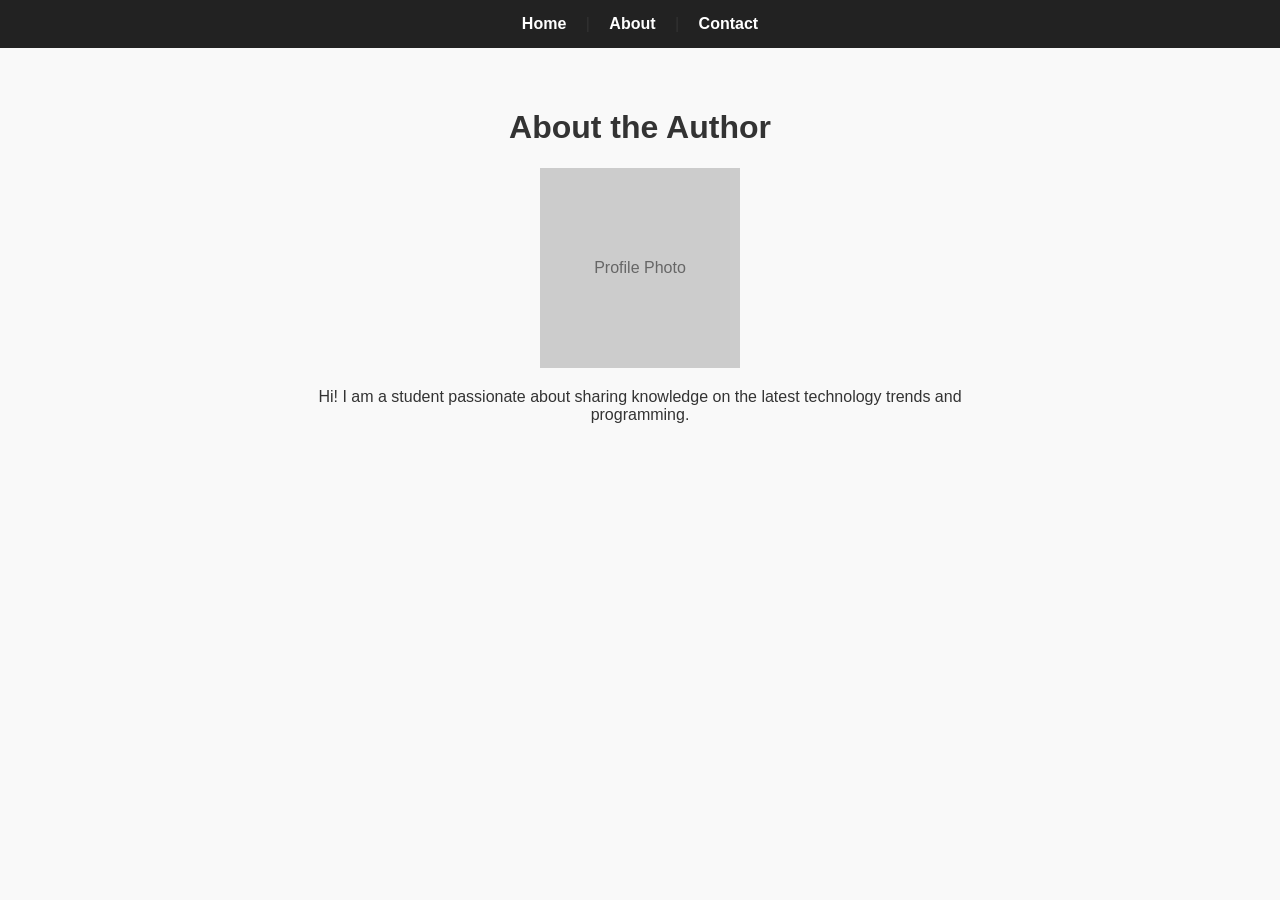
<file: ASSIGNMENT_2/about.html>
<!DOCTYPE html>
<html>
<head>
    <title>About the Author</title>
    <link rel="stylesheet" href="style.css">
</head>
<body>
    <nav>
        <a href="index.html">Home</a> | 
        <a href="about.html">About</a> | 
        <a href="contact.html">Contact</a>
    </nav>
    <div class="container">
        <h1>About the Author</h1>
        <div class="image-placeholder" style="width: 200px; margin: 0 auto 20px;">Profile Photo</div>
        <p>Hi! I am a student passionate about sharing knowledge on the latest technology trends and programming.</p>
    </div>
</body>
</html>
</file>
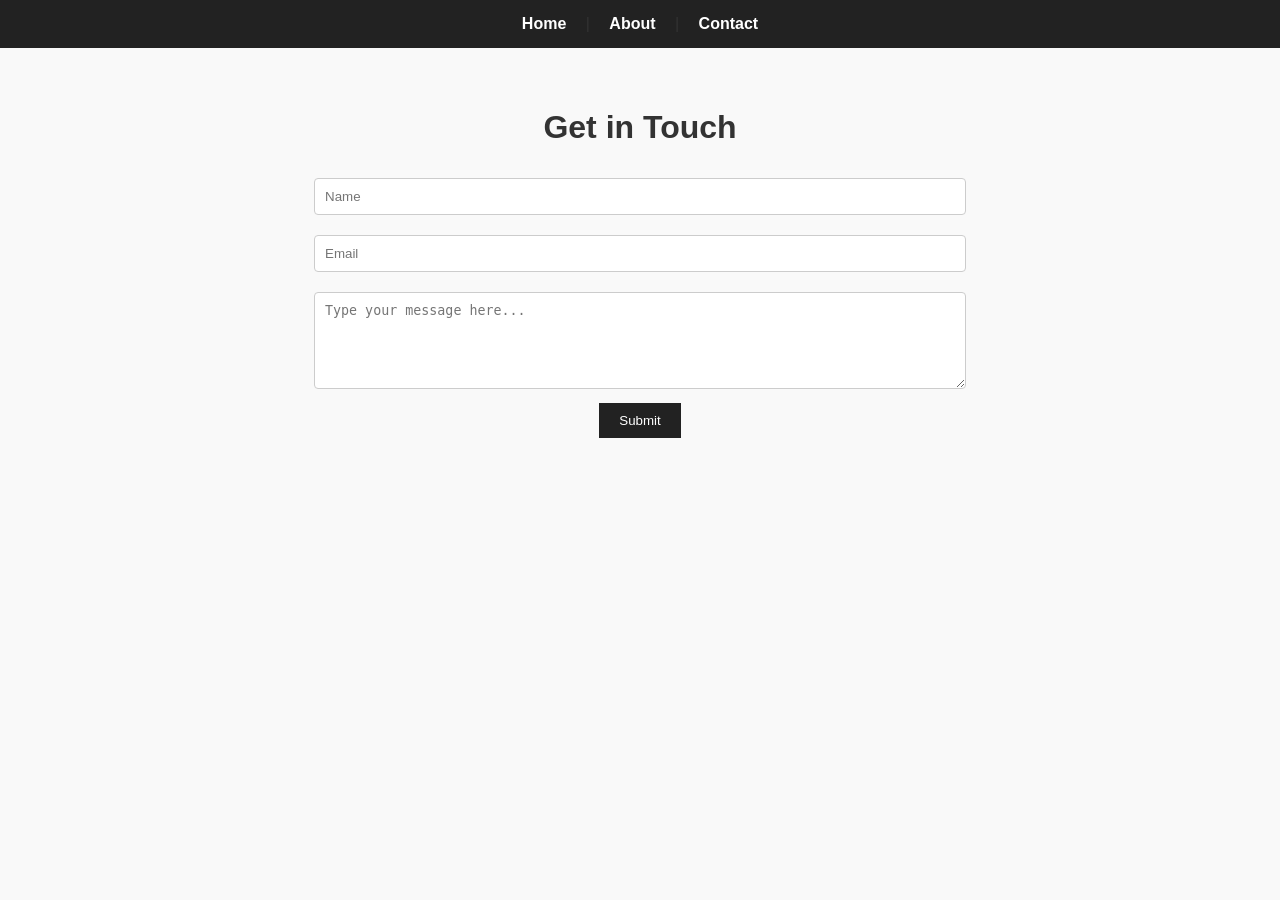
<file: ASSIGNMENT_2/contact.html>
<!DOCTYPE html>
<html>
<head>
    <title>Contact</title>
    <link rel="stylesheet" href="style.css">
</head>
<body>
    <nav>
        <a href="index.html">Home</a> | 
        <a href="about.html">About</a> | 
        <a href="contact.html">Contact</a>
    </nav>
    <div class="container">
        <h1>Get in Touch</h1>
        <form>
            <input type="text" placeholder="Name"><br>
            <input type="email" placeholder="Email"><br>
            <textarea rows="5" placeholder="Type your message here..."></textarea><br>
            <button type="button">Submit</button>
        </form>
    </div>
</body>
</html>
</file>
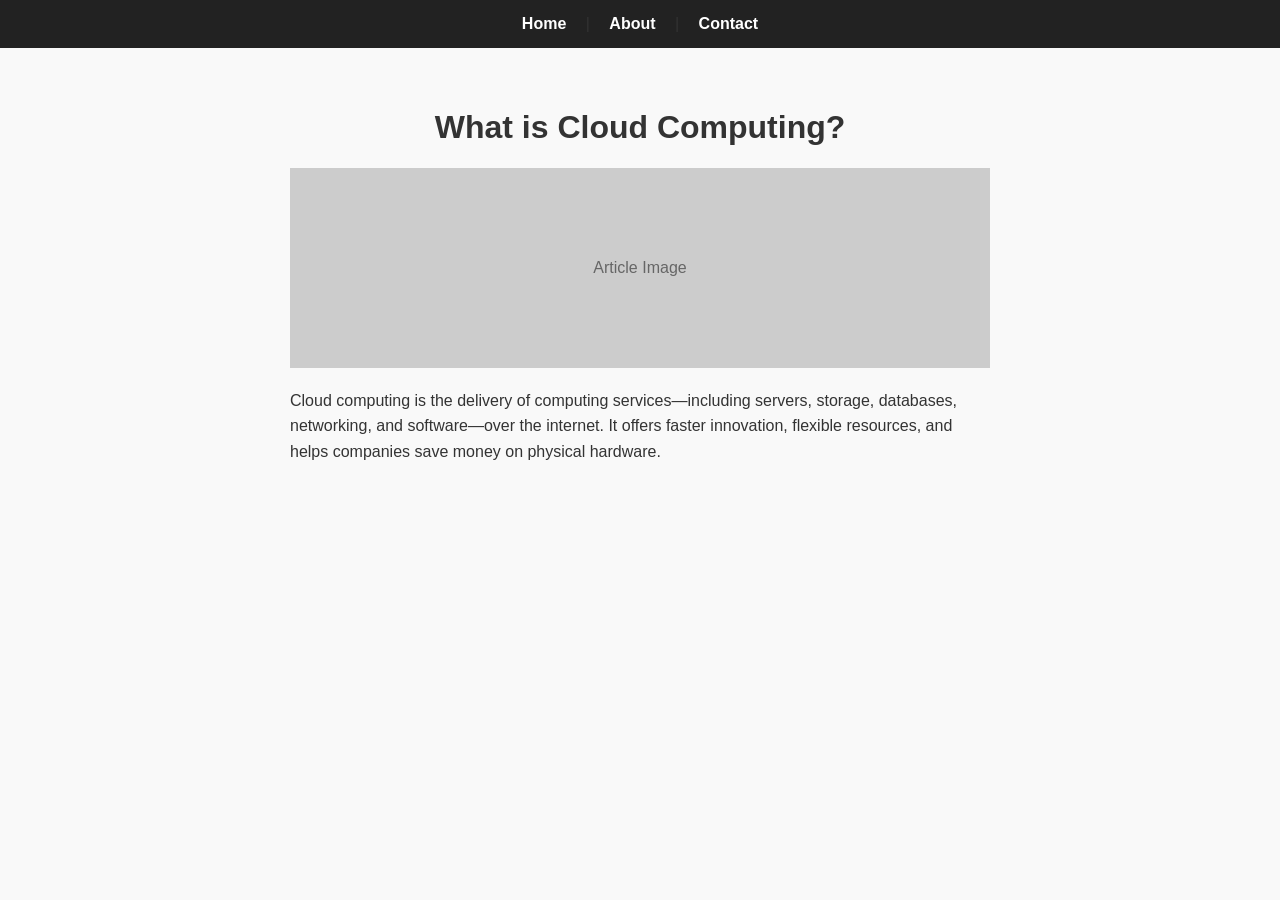
<file: ASSIGNMENT_2/post1.html>
<!DOCTYPE html>
<html>
<head>
    <title>What is Cloud Computing?</title>
    <link rel="stylesheet" href="style.css">
</head>
<body>
    <nav>
        <a href="index.html">Home</a> | 
        <a href="about.html">About</a> | 
        <a href="contact.html">Contact</a>
    </nav>
    <div class="container">
        <h1>What is Cloud Computing?</h1>
        <div class="image-placeholder">Article Image</div>
        <p style="text-align: left; line-height: 1.6;">Cloud computing is the delivery of computing services—including servers, storage, databases, networking, and software—over the internet. It offers faster innovation, flexible resources, and helps companies save money on physical hardware.</p>
    </div>
</body>
</html>
</file>
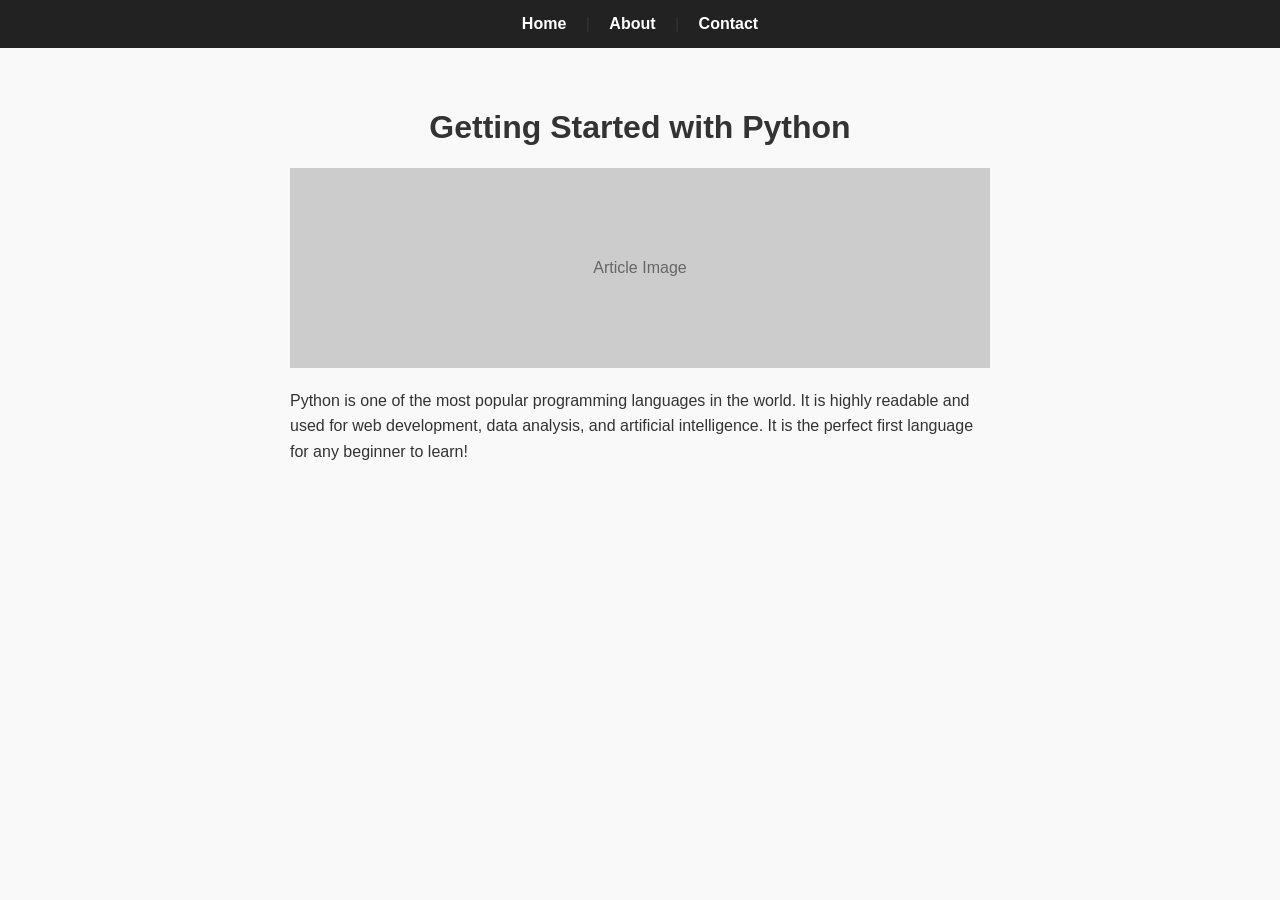
<file: ASSIGNMENT_2/post2.html>
<!DOCTYPE html>
<html>
<head>
    <title>Getting Started with Python</title>
    <link rel="stylesheet" href="style.css">
</head>
<body>
    <nav>
        <a href="index.html">Home</a> | 
        <a href="about.html">About</a> | 
        <a href="contact.html">Contact</a>
    </nav>
    <div class="container">
        <h1>Getting Started with Python</h1>
        <div class="image-placeholder">Article Image</div>
        <p style="text-align: left; line-height: 1.6;">Python is one of the most popular programming languages in the world. It is highly readable and used for web development, data analysis, and artificial intelligence. It is the perfect first language for any beginner to learn!</p>
    </div>
</body>
</html>
</file>
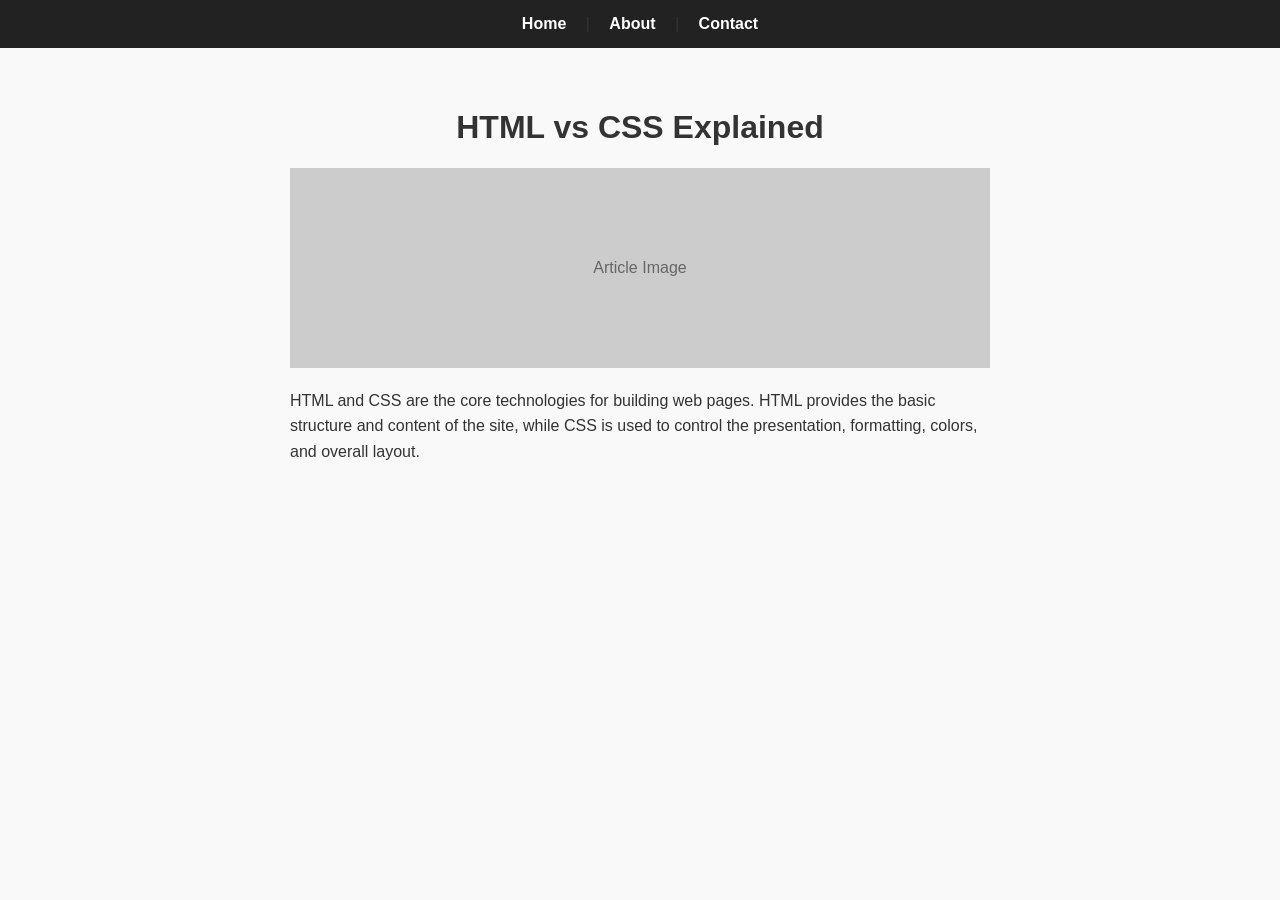
<file: ASSIGNMENT_2/post3.html>
<!DOCTYPE html>
<html>
<head>
    <title>HTML vs CSS Explained</title>
    <link rel="stylesheet" href="style.css">
</head>
<body>
    <nav>
        <a href="index.html">Home</a> | 
        <a href="about.html">About</a> | 
        <a href="contact.html">Contact</a>
    </nav>
    <div class="container">
        <h1>HTML vs CSS Explained</h1>
        <div class="image-placeholder">Article Image</div>
        <p style="text-align: left; line-height: 1.6;">HTML and CSS are the core technologies for building web pages. HTML provides the basic structure and content of the site, while CSS is used to control the presentation, formatting, colors, and overall layout.</p>
    </div>
</body>
</html>
</file>
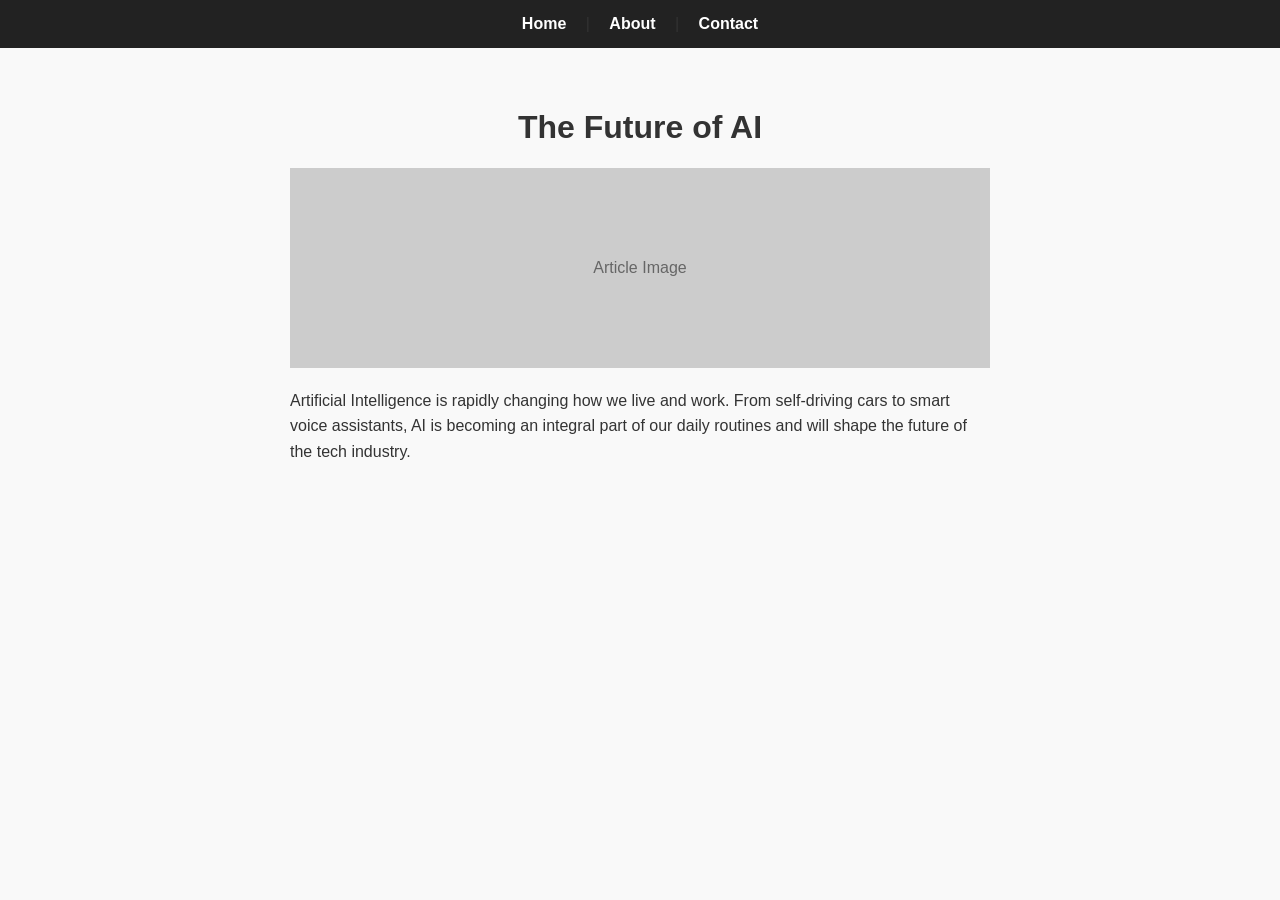
<file: ASSIGNMENT_2/post4.html>
<!DOCTYPE html>
<html>
<head>
    <title>The Future of AI</title>
    <link rel="stylesheet" href="style.css">
</head>
<body>
    <nav>
        <a href="index.html">Home</a> | 
        <a href="about.html">About</a> | 
        <a href="contact.html">Contact</a>
    </nav>
    <div class="container">
        <h1>The Future of AI</h1>
        <div class="image-placeholder">Article Image</div>
        <p style="text-align: left; line-height: 1.6;">Artificial Intelligence is rapidly changing how we live and work. From self-driving cars to smart voice assistants, AI is becoming an integral part of our daily routines and will shape the future of the tech industry.</p>
    </div>
</body>
</html>
</file>
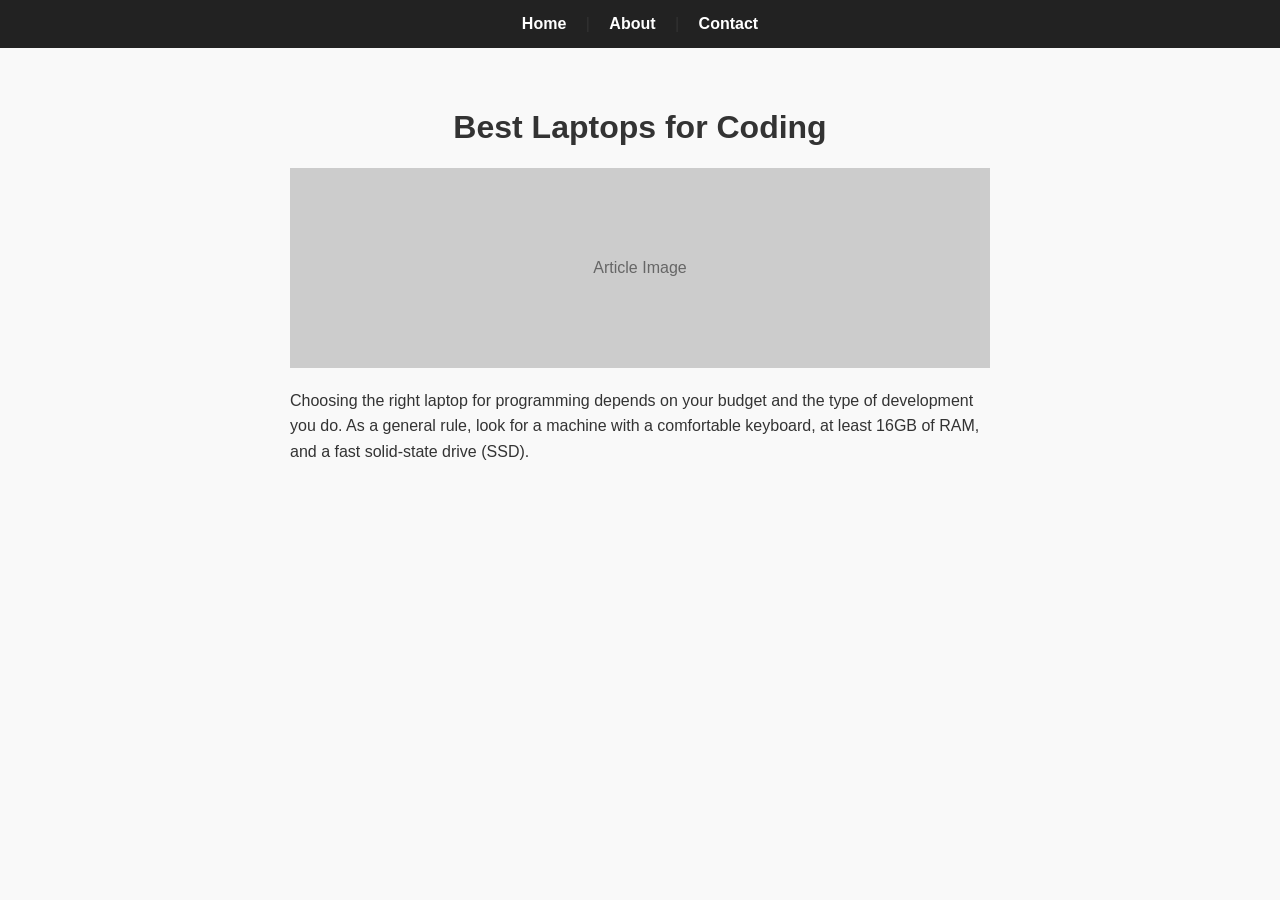
<file: ASSIGNMENT_2/post5.html>
<!DOCTYPE html>
<html>
<head>
    <title>Best Laptops for Coding</title>
    <link rel="stylesheet" href="style.css">
</head>
<body>
    <nav>
        <a href="index.html">Home</a> | 
        <a href="about.html">About</a> | 
        <a href="contact.html">Contact</a>
    </nav>
    <div class="container">
        <h1>Best Laptops for Coding</h1>
        <div class="image-placeholder">Article Image</div>
        <p style="text-align: left; line-height: 1.6;">Choosing the right laptop for programming depends on your budget and the type of development you do. As a general rule, look for a machine with a comfortable keyboard, at least 16GB of RAM, and a fast solid-state drive (SSD).</p>
    </div>
</body>
</html>
</file>
<file: ASSIGNMENT_2/style.css>
body {
    font-family: Arial, sans-serif;
    margin: 0;
    padding: 0;
    background-color: #f9f9f9;
    color: #333;
    text-align: center;
}
nav {
    background-color: #222;
    padding: 15px;
}
nav a {
    color: white;
    text-decoration: none;
    margin: 0 15px;
    font-weight: bold;
}
.container {
    padding: 40px;
    max-width: 700px;
    margin: 0 auto;
}
.grey-box {
    background-color: #dddddd;
    padding: 20px;
    margin: 15px 0;
    border-radius: 5px;
    text-align: left;
}
.grey-box a {
    text-decoration: none;
    color: #222;
    font-size: 18px;
    font-weight: bold;
}
.image-placeholder {
    background-color: #cccccc;
    width: 100%;
    height: 200px;
    display: flex;
    align-items: center;
    justify-content: center;
    margin-bottom: 20px;
    color: #666;
}
input, textarea {
    width: 90%;
    padding: 10px;
    margin: 10px 0;
    border: 1px solid #ccc;
    border-radius: 4px;
}
button {
    padding: 10px 20px;
    background-color: #222;
    color: white;
    border: none;
    cursor: pointer;
}
</file>
